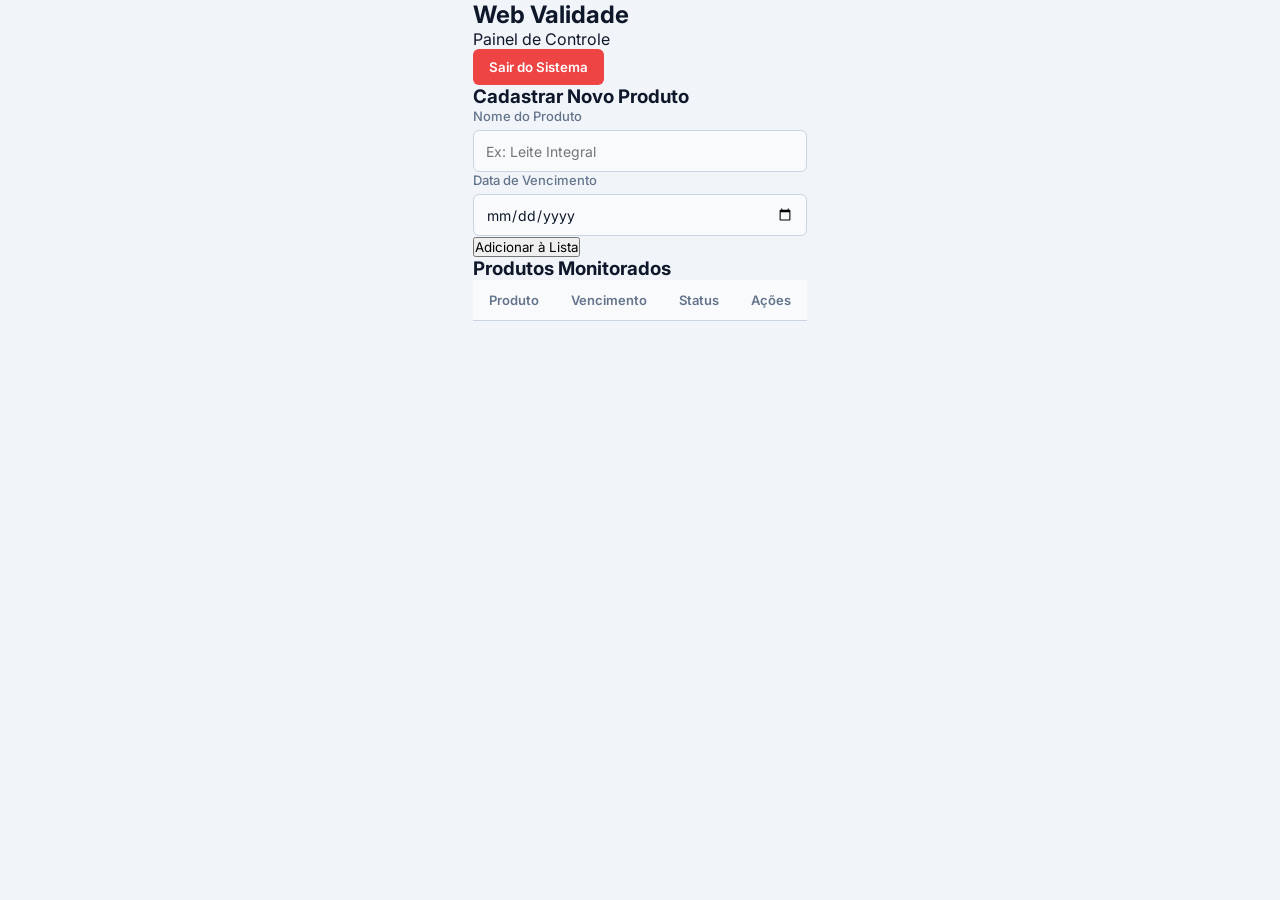
<file: login-script.html>
<!DOCTYPE html>
<html lang="pt-BR">
<head>
    <meta charset="UTF-8">
    <meta name="viewport" content="width=device-width, initial-scale=1.0">
    <title>Web Validade - Controle de Produtos</title>
    <link rel="preconnect" href="https://fonts.googleapis.com">
    <link rel="preconnect" href="https://fonts.gstatic.com" crossorigin>
    <link href="https://fonts.googleapis.com/css2?family=Inter:wght@400;500;600;700&display=swap" rel="stylesheet">
    <link rel="stylesheet" href="style.css">
</head>
<body>

    <div class="app-container">
        <header class="main-header">
            <div class="header-brand">
                <h2>Web Validade</h2>
                <span>Painel de Controle</span>
            </div>
            <button id="btn-logout" class="btn-logout">Sair do Sistema</button>
        </header>

        <main class="main-content">
            <section class="card-section">
                <h3>Cadastrar Novo Produto</h3>
                <form id="product-form">
                    <div class="form-grid">
                        <div class="form-field">
                            <label for="product-name">Nome do Produto</label>
                            <input type="text" id="product-name" placeholder="Ex: Leite Integral" required>
                        </div>
                        <div class="form-field">
                            <label for="product-expiry">Data de Vencimento</label>
                            <input type="date" id="product-expiry" required>
                        </div>
                    </div>
                    <button type="submit" class="btn-add">Adicionar à Lista</button>
                </form>
            </section>

            <section class="card-section">
                <h3>Produtos Monitorados</h3>
                <div class="table-wrapper">
                    <table>
                        <thead>
                            <tr>
                                <th>Produto</th>
                                <th>Vencimento</th>
                                <th>Status</th>
                                <th>Ações</th>
                            </tr>
                        </thead>
                        <tbody id="product-table-body">
                            </tbody>
                    </table>
                </div>
            </section>
        </main>
    </div>

    <script src="script.js"></script>
</body>
</html>
</file>
<file: style.css>
/* ==========================================================================
   1. CONFIGURAÇÕES GERAIS E RESETS
   ========================================================================== */
:root {
    /* Cores padrão (Tema Claro) */
    --bg-primary: #f1f5f9;
    --bg-card: #ffffff;
    --bg-input: #f8fafc;
    --text-primary: #0f172a;
    --text-secondary: #64748b;
    --border-color: #cbd5e1;
    --table-header-bg: #f8fafc;
    --table-border: #f1f5f9;
}

.dark-theme {
    /* Cores adaptadas (Tema Escuro) */
    --bg-primary: #0f172a;
    --bg-card: #1e293b;
    --bg-input: #334155;
    --text-primary: #f8fafc;
    --text-secondary: #94a3b8;
    --border-color: #475569;
    --table-header-bg: #1e293b;
    --table-border: #334155;
}

* {
    margin: 0;
    padding: 0;
    box-sizing: border-box;
    font-family: 'Inter', sans-serif;
    transition: background-color 0.3s ease, color 0.3s ease, border-color 0.3s ease;
}

body {
    background-color: var(--bg-primary);
    color: var(--text-primary);
    padding: 0 0 40px 0;
    display: flex;
    flex-direction: column;
    align-items: center;
}

.dashboard-container {
    width: 90%;
    max-width: 1200px;
}

/* ==========================================================================
   2. CABEÇALHO (HEADER) - ATUALIZADO CONFORME MODELO
   ========================================================================== */
.main-top-navbar {
    width: 100%;
    background-color: var(--bg-card);
    height: 70px;
    display: flex;
    justify-content: space-between;
    align-items: center;
    padding: 0 30px;
    border-bottom: 1px solid var(--border-color);
    position: sticky;
    top: 0;
    z-index: 1000;
}

.navbar-left, .navbar-right {
    display: flex;
    align-items: center;
    gap: 20px;
}

/* Botão Hambúrguer */
.btn-menu-hamburger {
    background: transparent;
    border: none;
    color: var(--text-primary);
    cursor: pointer;
    display: flex;
    align-items: center;
    justify-content: center;
    padding: 6px;
    border-radius: 6px;
    transition: background 0.2s;
}

.btn-menu-hamburger:hover {
    background-color: var(--bg-primary);
}

/* Container da logo ajustado */
.brand-logo-wrapper {
    display: flex;
    align-items: center;
    gap: 4px; /* Diminuído de 12px para 4px para colar mais o texto */
    padding-left: 10px;
    border-left: 1px solid var(--border-color);
}

/* Correção para exibir o ícone do calendário por completo sem cortes */
.main-logo-icon-only {
    height: 46px;
    width: 44px; /* Ajustado de 54px para 44px para remover a folga invisível do texto antigo */
    object-fit: contain;
    object-position: left center;
}

/* Estilização dos textos ao lado */
.brand-text-wrapper {
    display: flex;
    flex-direction: column;
    justify-content: center;
    line-height: 1.1;
}

.brand-name-text {
    font-size: 24px;
    font-weight: 700;
    color: #0c2340; /* O azul escuro original da sua marca */
}

.brand-name-green {
    color: #16a34a; /* O verde original */
}

.brand-subtitle-text {
    font-size: 10px;
    color: #64748b;
    font-weight: 600;
    margin-top: 2px;
    letter-spacing: -0.2px;
}

/* ==========================================================================
   CONTROLE DO TEMA ESCURO (SEM AFETAR O ÍCONE)
   ========================================================================== */
.dark-theme .brand-name-text {
    color: #ffffff; /* No modo escuro, apenas o texto azul vira branco */
}

.dark-theme .brand-subtitle-text {
    color: #94a3b8; /* Subtítulo fica com cinza mais claro legível */
}

/* Ícones de Ação da Direita */
.btn-nav-action {
    background: transparent;
    border: none;
    color: var(--text-primary);
    cursor: pointer;
    width: 40px;
    height: 40px;
    display: flex;
    align-items: center;
    justify-content: center;
    border-radius: 50%;
    transition: background 0.2s, color 0.2s;
}

.btn-nav-action:hover {
    background-color: var(--bg-primary);
}

.btn-logout-icon:hover {
    color: #ef4444;
}

/* Container de Notificação */
.notification-bell-container {
    position: relative;
    cursor: pointer;
    color: var(--text-primary);
    width: 40px;
    height: 40px;
    display: flex;
    align-items: center;
    justify-content: center;
    border-radius: 50%;
    transition: background 0.2s;
}

.notification-bell-container:hover {
    background-color: var(--bg-primary);
}

.notification-badge {
    position: absolute;
    top: 4px;
    right: 4px;
    background-color: #2563eb;
    color: white;
    font-size: 11px;
    font-weight: 700;
    min-width: 18px;
    height: 18px;
    border-radius: 10px;
    display: flex;
    align-items: center;
    justify-content: center;
    padding: 0 4px;
    border: 2px solid var(--bg-card);
}

/* Caixa de Títulos do Painel (Abaixo da navbar) */
.dashboard-header {
    background-color: var(--bg-card);
    padding: 8px 16px;   /* Deixa o bloco bem mais fino */
    border-radius: 12px;
    border: 1px solid var(--border-color);
    display: flex;
    justify-content: space-between;
    align-items: center;
    margin-top: 12px;    /* Diminui o espaço colado no topo */
    margin-bottom: 12px; /* Diminui o espaço colado nos cards */
    box-shadow: 0 1px 2px rgba(0,0,0,0.02);
}

.brand h1 {
    font-size: 22px;
    font-weight: 700;
    color: #0f172a;
}

.dark-theme .brand h1 {
    color: #f8fafc;
}

.brand p {
    font-size: 14px;
    color: var(--text-secondary);
    margin-top: 4px;
}

.header-actions {
    display: flex;
    gap: 12px;
}

/* Botões do Topo */
.btn-logout {
    background-color: #ef4444;
    color: white;
    border: none;
    padding: 10px 16px;
    border-radius: 6px;
    font-weight: 600;
    cursor: pointer;
    transition: background 0.2s;
}

.btn-logout:hover {
    background-color: #dc2626;
}

.btn-back {
    background-color: #2563eb;
    color: white;
    border: none;
    padding: 10px 16px;
    border-radius: 6px;
    font-weight: 600;
    cursor: pointer;
    transition: background 0.2s;
}

.btn-back:hover {
    background-color: #1d4ed8;
}

/* ==========================================================================
   3. DASHBOARD GRID & CARDS
   ========================================================================== */
.dashboard-grid {
    display: grid;
    grid-template-columns: repeat(auto-fill, minmax(220px, 1fr));
    gap: 16px;
}

.dash-card {
    background-color: var(--bg-card);
    padding: 20px;
    border-radius: 12px;
    box-shadow: 0 1px 3px rgba(0,0,0,0.05);
    display: flex;
    align-items: center;
    gap: 16px;
    cursor: pointer;
    transition: transform 0.2s, box-shadow 0.2s, background-color 0.3s;
}

.dash-card:hover {
    transform: translateY(-2px);
    box-shadow: 0 4px 6px -1px rgba(0,0,0,0.1);
}

.card-icon {
    font-size: 32px;
    display: flex;
    align-items: center;
    justify-content: center;
}

.card-info h3 {
    font-size: 13px;
    font-weight: 700;
    letter-spacing: 0.5px;
    color: rgba(255, 255, 255, 0.9);
}

/* Garante legibilidade das tags h3 nos cards cinza/claros que herdam var */
#btn-card-config .card-info h3 {
    color: #ffffff !important;
}

.card-counter {
    font-size: 32px;
    font-weight: 700;
    display: block;
    margin-top: 4px;
    color: white;
}

.card-counter-dark {
    font-size: 32px;
    font-weight: 700;
    display: block;
    margin-top: 4px;
    color: var(--text-primary);
}

.card-title-lg {
    font-size: 18px;
    font-weight: 600;
    display: block;
    margin-top: 4px;
    color: white;
}

/* Paleta de Cores Dinâmica dos Cards */
.card-green { background: #15803d; }
.card-blue { background: #1d4ed8; }
.card-lightgreen { background: #16a34a; }
.card-red { background: #b91c1c; }
.card-purple { background: #6b21a8; }
.card-yellow { background: #eab308; }
.card-lightpurple { background: #a855f7; }
.card-darkblue { background: #1e3a8a; }
.card-darkpurple { background: #4c1d95; }
.card-pink { background: #db2777; }
.card-teal { background: #0d9488; }
.card-darkest { background: #0f172a; }
.card-cyan { background: #0891b2; }
.card-brown { background: #78350f; }
.card-slate { background: #475569; }
.card-orange { background: #FF6B00; }

/* ==========================================================================
   4. ESTRUTURA DE MÓDULOS / SEÇÕES DE CONTEÚDO
   ========================================================================== */
.page-content {
    width: 100%;
}

.module-section {
    background-color: var(--bg-card);
    padding: 24px;
    border-radius: 12px;
    box-shadow: 0 1px 3px rgba(0,0,0,0.1);
    margin-bottom: 24px;
}

.module-section h2 {
    font-size: 18px;
    font-weight: 600;
    color: var(--text-primary);
    margin-bottom: 20px;
}

/* Helper Utilitário */
.hidden {
    display: none !important;
}

/* ==========================================================================
   5. FORMULÁRIOS DE CADASTRO
   ========================================================================== */
.product-form {
    display: flex;
    flex-wrap: wrap;
    gap: 16px;
    align-items: flex-end;
}

.form-group {
    display: flex;
    flex-direction: column;
    gap: 6px;
}

.form-group label {
    font-size: 13px;
    font-weight: 500;
    color: var(--text-secondary);
}

.form-group input,
.form-group select {
    height: 42px;
    padding: 0 12px;
    border: 1px solid var(--border-color);
    border-radius: 6px;
    font-size: 14px;
    color: var(--text-primary);
    outline: none;
    background-color: var(--bg-input);
}

.form-group input:focus,
.form-group select:focus {
    border-color: #2563eb;
    background-color: var(--bg-card);
    box-shadow: 0 0 0 3px rgba(37, 99, 235, 0.1);
}

/* Modificadores de tamanho responsivo dos inputs */
.size-mini { flex: 1 1 80px; }
.size-medium { flex: 2 1 180px; }
.size-large { flex: 4 1 280px; }

/* Container especial para acoplar o botão de scan */
.barcode-input-container {
    display: flex;
    gap: 6px;
    width: 100%;
}

.barcode-input-container input {
    flex: 1;
    width: 100%;
}

.btn-scan-trigger {
    background-color: #475569;
    color: white;
    border: none;
    padding: 0 14px;
    border-radius: 6px;
    font-weight: 600;
    font-size: 13px;
    cursor: pointer;
    white-space: nowrap;
    transition: background 0.2s;
}

.btn-scan-trigger:hover {
    background-color: #334155;
}

.btn-submit-prod {
    height: 42px;
    background-color: #16a34a;
    color: white;
    border: none;
    padding: 0 24px;
    border-radius: 6px;
    font-weight: 600;
    font-size: 14px;
    cursor: pointer;
    transition: background 0.2s;
    flex: 1 1 auto;
}

.btn-submit-prod:hover {
    background-color: #15803d;
}

/* ==========================================================================
   6. SCANNER DE CÓDIGO DE BARRAS HTML5
   ========================================================================== */
#scanner-wrapper {
    margin-bottom: 20px;
    background: var(--bg-input);
    padding: 16px;
    border-radius: 8px;
    border: 2px dashed var(--border-color);
    display: flex;
    flex-direction: column;
    align-items: center;
    gap: 12px;
}

#reader {
    width: 100%;
    max-width: 400px;
    background: #000;
    border-radius: 6px;
    overflow: hidden;
}

.btn-scan-stop {
    background-color: #dc2626;
    color: white;
    border: none;
    padding: 8px 16px;
    border-radius: 6px;
    font-weight: 600;
    cursor: pointer;
}

/* ==========================================================================
   7. TABELAS DE DADOS (LISTAGENS GERAIS)
   ========================================================================== */
.table-container {
    width: 100%;
    overflow-x: auto;
}

table {
    width: 100%;
    border-collapse: collapse;
    text-align: left;
}

th {
    background-color: var(--table-header-bg);
    color: var(--text-secondary);
    font-size: 13px;
    font-weight: 600;
    padding: 12px 16px;
    border-bottom: 1px solid var(--border-color);
}

td {
    padding: 14px 16px;
    border-bottom: 1px solid var(--table-border);
    color: var(--text-primary);
    font-size: 14px;
    vertical-align: middle;
}

tr:hover td {
    background-color: var(--table-header-bg);
}

/* Botão de Exclusão Individual */
.btn-del {
    background-color: transparent;
    color: #ef4444;
    border: 1px solid #fca5a5;
    padding: 6px 12px;
    border-radius: 4px;
    font-size: 12px;
    font-weight: 500;
    cursor: pointer;
    transition: all 0.2s;
}

.btn-del:hover {
    background-color: #fee2e2;
    color: #b91c1c;
    border-color: #ef4444;
}

/* Badges de Status */
.badge {
    padding: 4px 8px;
    border-radius: 4px;
    font-size: 12px;
    font-weight: 600;
    display: inline-block;
}

.badge.vencido { background-color: #fee2e2; color: #b91c1c; }
.badge.ok { background-color: #dcfce7; color: #15803d; }

/* ==========================================================================
   8. MÓDULO BANCO DE DADOS / CSV
   ========================================================================== */
.db-box {
    border-left: 4px solid #475569;
}

.db-header-row {
    display: flex;
    justify-content: space-between;
    align-items: center;
    margin-bottom: 4px;
}

.db-title {
    margin-bottom: 0 !important;
}

.badge-cloud {
    background-color: var(--border-color);
    color: var(--text-primary);
    padding: 6px 12px;
    border-radius: 20px;
    font-size: 12px;
    font-weight: 700;
}

.db-subtitle {
    font-size: 14px;
    color: var(--text-secondary);
    margin-bottom: 24px;
}

.csv-upload-area {
    background-color: var(--bg-input);
    border: 2px dashed var(--border-color);
    border-radius: 8px;
    padding: 32px;
    text-align: center;
    cursor: pointer;
    transition: background 0.2s;
}

.csv-upload-area:hover {
    background-color: var(--table-header-bg);
    border-color: var(--text-secondary);
}

.file-input-wrapper input[type="file"] {
    font-size: 14px;
    color: var(--text-primary);
}

/* ==========================================================================
   9. ESTILOS PARA O MODAL DE SETOR E BOTÃO PEQUENO
   ========================================================================== */
.btn-small {
    background-color: #2563eb;
    color: white;
    border: none;
    border-radius: 6px;
    font-weight: 600;
    font-size: 16px;
    cursor: pointer;
    transition: background 0.2s;
    height: 42px;
}

.btn-small:hover {
    background-color: #1d4ed8;
}

.modal {
    display: flex;
    justify-content: center;
    align-items: center;
}

.modal-content {
    max-width: 400px;
    width: 90%;
    background-color: var(--bg-card) !important;
    border: 1px solid var(--border-color);
}

.form-field {
    display: flex;
    flex-direction: column;
    gap: 6px;
}

.form-field label {
    font-size: 13px;
    font-weight: 500;
    color: var(--text-secondary);
}

.form-field input {
    height: 42px;
    padding: 0 12px;
    border: 1px solid var(--border-color);
    border-radius: 6px;
    font-size: 14px;
    color: var(--text-primary);
    outline: none;
    background-color: var(--bg-input);
}

.form-field input:focus {
    border-color: #2563eb;
    background-color: var(--bg-card);
    box-shadow: 0 0 0 3px rgba(37, 99, 235, 0.1);
}

/* ==========================================================================
   10. OTIMIZAÇÃO COMPACTA PARA DISPOSITIVOS MÓVEIS (CELULARES)
   ========================================================================== */
@media (max-width: 768px) {
    body {
        padding: 0;
    }

    .main-top-navbar {
        padding: 0 16px;
    }

    .dashboard-container {
        width: 100%;
        padding: 0 12px;
    }

    .view-content, .module-section {
        background-color: transparent !important;
        padding: 0 !important;
        box-shadow: none !important;
    }

    .module-section h2 {
        padding-left: 8px;
        margin-bottom: 16px;
    }

    .dashboard-header {
        padding: 16px;
        margin-top: 16px;
    }

    table thead {
        display: none;
    }

    table, tbody {
        display: block;
        width: 100%;
    }

    table tr {
        display: grid !important;
        grid-template-columns: 1.2fr 0.8fr 1fr;
        background: var(--bg-card);
        border: 2px solid var(--border-color); 
        border-radius: 14px;
        padding: 16px;
        margin-bottom: 16px;
        box-shadow: 0 4px 6px -1px rgba(0, 0, 0, 0.08), 0 2px 4px -1px rgba(0, 0, 0, 0.04);
    }

    table td {
        display: flex;
        justify-content: space-between;
        align-items: center;
        padding: 12px 0 !important;
        border-bottom: 1.5px solid var(--border-color); 
        font-size: 14px;
        width: 100% !important;
    }

    table td::before {
        content: attr(data-label);
        font-weight: 700;
        color: var(--text-secondary);
        text-transform: uppercase;
        font-size: 11px;
        letter-spacing: 0.5px;
    }

    table td:nth-child(1),
    table td:nth-child(2),
    table td:nth-child(3) {
        grid-column: span 3;
    }

    table td:nth-child(4),
    table td:nth-child(5),
    table td:nth-child(6) {
        border-bottom: none !important;
        padding: 12px 4px 0 4px !important;
        display: flex;
        flex-direction: row;
        align-items: center;
        gap: 6px;
    }

    table td:nth-child(5) {
        grid-column: 1;
        grid-row: 4;
        justify-content: flex-start;
        border-right: 2px solid var(--border-color); 
    }

    table td:nth-child(4) {
        grid-column: 2;
        grid-row: 4;
        justify-content: center;
        border-right: 2px solid var(--border-color); 
    }

    table td:nth-child(6) {
        grid-column: 3;
        grid-row: 4;
        justify-content: flex-end;
    }

    table td:nth-child(6)::before {
        display: none !important;
    }

    table td:nth-child(4)::before,
    table td:nth-child(5)::before {
        margin-right: 2px;
    }

    table td strong {
        text-align: right;
        max-width: 70%;
        word-break: break-word;
        font-size: 14px;
        color: var(--text-primary);
    }

    .btn-del {
        width: 100%;
        padding: 8px 12px !important;
        font-size: 12px !important;
        background-color: #ef4444 !important;
        color: white !important;
        border: none !important;
        border-radius: 6px;
        font-weight: 600;
        text-align: center;
        box-shadow: 0 1px 2px rgba(239, 68, 68, 0.2);
    }

    .btn-del:hover {
        background-color: #dc2626 !important;
    }

    .header-actions {
        width: 100%;
        display: flex;
        gap: 8px;
    }
    
    .header-actions button {
        flex: 1;
        text-align: center;
        justify-content: center;
        padding: 8px !important;
        font-size: 12px !important;
        height: auto;
    }
}

/* ==========================================================================
   11. PERSONALIZAÇÃO COMPLEMENTAR PARA GERENCIAMENTO DE SETORES
   ========================================================================== */
.btn-del-sector {
    padding: 6px 14px !important;
    width: auto !important;
    display: inline-block;
}

#direct-sector-form {
    background: var(--bg-input);
    padding: 16px;
    border-radius: 8px;
    border: 1px solid var(--border-color);
}

.form-row-group {
    display: flex;
    flex: 1 1 100%;
    gap: 16px;
    align-items: flex-end;
}

.btn-scan-trigger-new {
    height: 42px;
    background-color: #475569;
    color: white;
    border: none;
    padding: 0 16px;
    border-radius: 6px;
    font-weight: 600;
    font-size: 14px;
    cursor: pointer;
    white-space: nowrap;
    transition: background 0.2s;
    display: flex;
    align-items: center;
    justify-content: center;
    gap: 8px;
    width: 100%;
}

.btn-scan-trigger-new:hover {
    background-color: #334155;
}

@media (max-width: 768px) {
    .form-row-group {
        flex-direction: column;
        width: 100%;
        gap: 16px;
    }

    #wrapper-scan {
        order: 1;
        width: 100% !important;
        flex: 1 1 100% !important;
    }

    #wrapper-barcode {
        order: 2;
        width: 65% !important;
        flex: 1 1 65% !important;
    }

    #wrapper-quantity {
        order: 3;
        width: 30% !important;
        flex: 1 1 30% !important;
    }

    .label-scan-desktop {
        display: none !important;
    }

    .form-row-group {
        display: flex !important;
        flex-flow: row wrap !important;
    }
}

/* ==========================================================================
   ESTILIZAÇÃO DA ESTRELA DE MARCAÇÃO
   ========================================================================== */
.btn-star {
    display: none; /* Escondido por padrão na tabela em telas grandes */
    cursor: pointer;
    font-size: 20px;
    user-select: none;
    transition: transform 0.1s ease;
}

.btn-star:active {
    transform: scale(0.85);
}

/* Ativa o posicionamento absoluto dentro do comportamento de card mobile */
@media (max-width: 768px) {
    table tr {
        position: relative; /* Torna o card a referência de posicionamento */
    }

    .btn-star {
        display: block;
        position: absolute;
        top: 14px;
        right: 14px;
        z-index: 10;
        color: #cbd5e1; /* Cor cinza discreta para quando não estiver marcada */
    }

    .btn-star.active {
        color: #eab308; /* Amarelo ouro original do seu card quando ativa */
        text-shadow: 0 0 4px rgba(234, 179, 8, 0.3);
    }
}

/* Container de Lista de Cards */
.cards-list-container {
    display: flex;
    flex-direction: column;
    gap: 16px;
    width: 100%;
}

/* Card Individual de Produto */
.card-produto {
    position: relative;
    background-color: var(--bg-card);
    border: 1px solid var(--border-color);
    border-radius: 16px;
    padding: 20px 24px;
    box-shadow: 0 4px 12px rgba(0, 0, 0, 0.04);
    transition: transform 0.2s ease, opacity 0.3s ease, box-shadow 0.2s ease;
}

.card-produto:hover {
    box-shadow: 0 6px 16px rgba(0, 0, 0, 0.08);
}

/* Botão Favorito */
.card-produto .favorito {
    position: absolute;
    top: 16px;
    right: 16px;
    background: transparent;
    border: 1.5px solid #ffe3a3;
    border-radius: 50%;
    width: 38px;
    height: 38px;
    font-size: 20px;
    color: #cbd5e1;
    cursor: pointer;
    display: flex;
    align-items: center;
    justify-content: center;
    transition: all 0.2s ease;
}

.card-produto .favorito.ativo {
    background-color: #fff9e6;
    border-color: #ffbf00;
    color: #eab308;
}

/* Cabeçalho do Card */
.card-produto .cabecalho {
    padding-right: 48px; /* Evita sobrepor a estrela */
}

.card-produto .cabecalho h2 {
    font-size: 18px;
    font-weight: 700;
    color: var(--text-primary);
    margin-bottom: 4px;
}

.card-produto .cabecalho span {
    font-size: 13px;
    color: var(--text-secondary);
}

.card-produto hr {
    border: none;
    border-top: 1px solid var(--border-color);
    margin: 16px 0;
}

/* Seção de Informações do Card */
.card-produto .info {
    display: flex;
    align-items: center;
    justify-content: space-between;
    gap: 12px;
}

.card-produto .item {
    display: flex;
    align-items: center;
    gap: 10px;
}

.card-produto .icone {
    width: 40px;
    height: 40px;
    border-radius: 10px;
    display: flex;
    align-items: center;
    justify-content: center;
    font-size: 18px;
    flex-shrink: 0;
}

.card-produto .icone.azul { background: #eaf1ff; }
.card-produto .icone.verde { background: #edf9ea; }
.card-produto .icone.roxo { background: #f2ebff; }

.card-produto .item small {
    display: block;
    font-size: 11px;
    color: var(--text-secondary);
    text-transform: uppercase;
    font-weight: 600;
}

.card-produto .item strong {
    display: block;
    font-size: 14px;
    color: var(--text-primary);
}

.card-produto .divisor {
    width: 1px;
    height: 32px;
    background-color: var(--border-color);
}

/* Botão Remover */
.card-produto .btn-remover {
    background-color: #fdecec;
    color: #e53935;
    border: none;
    padding: 8px 16px;
    border-radius: 8px;
    font-size: 13px;
    font-weight: 600;
    cursor: pointer;
    transition: background 0.2s ease, transform 0.1s ease;
}

.card-produto .btn-remover:hover {
    background-color: #f9dada;
}

/* Responsividade Mobile */
@media (max-width: 650px) {
    .card-produto .info {
        flex-direction: column;
        align-items: stretch;
        gap: 14px;
    }

    .card-produto .divisor {
        display: none;
    }

    .card-produto .btn-remover {
        width: 100%;
        text-align: center;
    }
}
</file>
